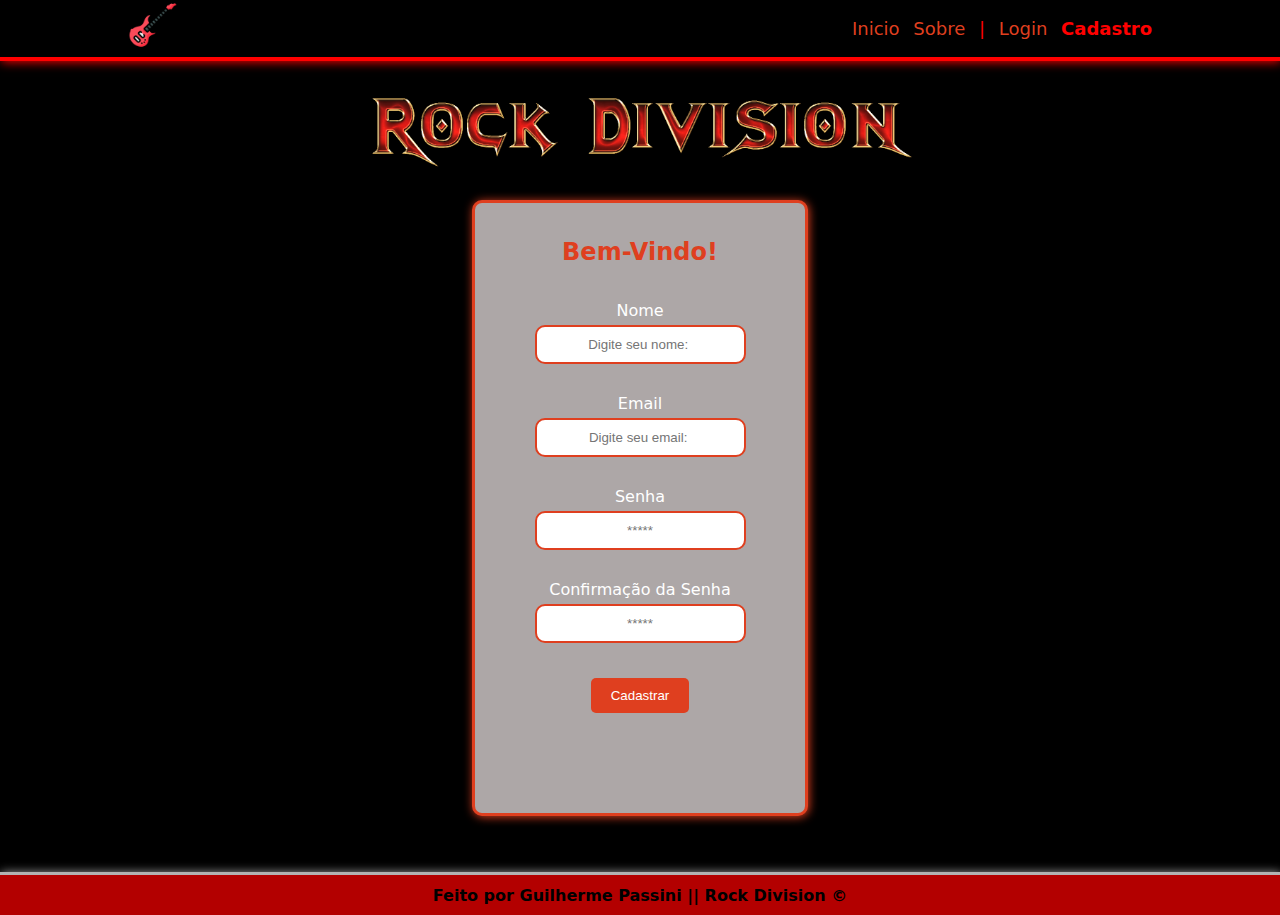
<file: public/cadastro.html>
<!DOCTYPE html>
<html lang="pt-br">
<head>
    <meta charset="UTF-8">
    <meta name="viewport" content="width=device-width, initial-scale=1.0">
    <title>Rock Division | Cadastro</title>
    <link rel="stylesheet" href="css/cadastro.css">
</head>
<body>
    <div class="header">
        <div class="container">
            <a href="index.html"> <img src="Imagens/2741308.png" alt="" class="logo"> </a>
            <ul class="navbar">
                <li>
                    <a href="index.html">Inicio</a>
                </li>
                <li> <a href="sobre.html">Sobre</a> </li>
                <li>|</li>
                <li> <a href="login.html"> Login </a> </li>
                <li class="agora"> Cadastro </li>
            </ul>
        </div>
    </div>

    <div class="nome"> 
        <img src="Imagens/Cool Text - Rock Division 459522205421819.png" alt="">
    </div>
    <div class="login">
        <div class="container">
            <div class="card">
            <h2>Bem-Vindo!</h2>
            <div class="formulario">
                <div class="campo">
                    <label> Nome </label>
                    <input id="input_nome" type="text" placeholder="Digite seu nome: ">
                </div>
                <div class="campo">
                    <label> Email </label>
                    <input id="input_email" type="text" placeholder="Digite seu email: ">
                </div>
                <div class="campo">
                    <label>Senha</label>
                    <input id="input_senha" type="password" placeholder="*****">
                </div>
                <div class="campo">
                    <label>Confirmação da Senha</label>
                    <input id="input_confirmacao" type="password" placeholder="*****">
                </div>
                <button onclick="cadastrar()">Cadastrar</button>
                <div class="msg" id="div_msg"></div>
            </div>
          </div>
        </div>
    </div>
</div>

<div class="footer">
    <div class="container">
        <p>Feito por Guilherme Passini || Rock Division &copy;</p>
    </div>
</div>
</body>
</html>
<script>
    function cadastrar() {

        var nome = input_nome.value;
        var email = input_email.value;
        var senha = input_senha.value;
        var confirmacao = input_confirmacao.value;

        var arroba = email.indexOf('@');
        var ponto = email.indexOf('.');
        
        var tamanhoNome = nome.length;
        var tamanhoSenha = senha.length;
        var hashtag = senha.indexOf('#');
        var arrobaSenha = senha.indexOf('@');
        var underline = senha.indexOf('_');
        var cifrao = senha.indexOf('$');
        var porcentagem = senha.indexOf('%');
        var verificarSenha = confirmacao;

        if (nome == '' ||
            email == '' ||
            senha == '' ||
            confirmacao == "")
            div_msg.innerHTML = '<u>Cuidado!</u> É necessário preencher todos os campos para prosseguir.';

        else if (tamanhoNome <= 1)  div_msg.innerHTML = 'O nome inserido é inválido.';
        else if (arroba < 0 || ponto < 0) div_msg.innerHTML = 'O e-mail inserido deve ser válido para prosseguir com o cadastro.';
        else if (tamanhoSenha < 8) div_msg.innerHTML = 'A senha deve possuir ao menos 8 caracteres.';
        else if (hashtag < 0 && arrobaSenha < 0 && underline < 0 && cifrao < 0 && porcentagem < 0) div_msg.innerHTML = 'Por razões de segurança, a senha deve conter ao menos um caractere especial.';
        else if (senha != verificarSenha) div_msg.innerHTML = 'As senhas não coincidem.';
        else {
        div_msg.innerHTML = 'Usuário cadastrado com sucesso! Redirecionando para tela de login.'; 
        console.log(arroba, ponto)
    fetch("/usuarios/cadastrar", {
      method: "POST",
      headers: {
        "Content-Type": "application/json",
      },
      body: JSON.stringify({
        // crie um atributo que recebe o valor recuperado aqui
        // Agora vá para o arquivo routes/usuario.js
        nomeServer: nome,
        emailServer: email,
        senhaServer: senha,
      }),
    })
      .then(function (resposta) {
        console.log("resposta: ", resposta);

        if (resposta.ok) {
          setTimeout(() => {
            window.location = "login.html";
          }, "2000");

    
        } else {
            console.log('Houve um erro ao tentar realizar o cadastro');
        }
      })
      .catch(function (resposta) {
        console.log(`#ERRO: ${resposta}`);
      });
      return false;
      }
  }

</script>
</file>
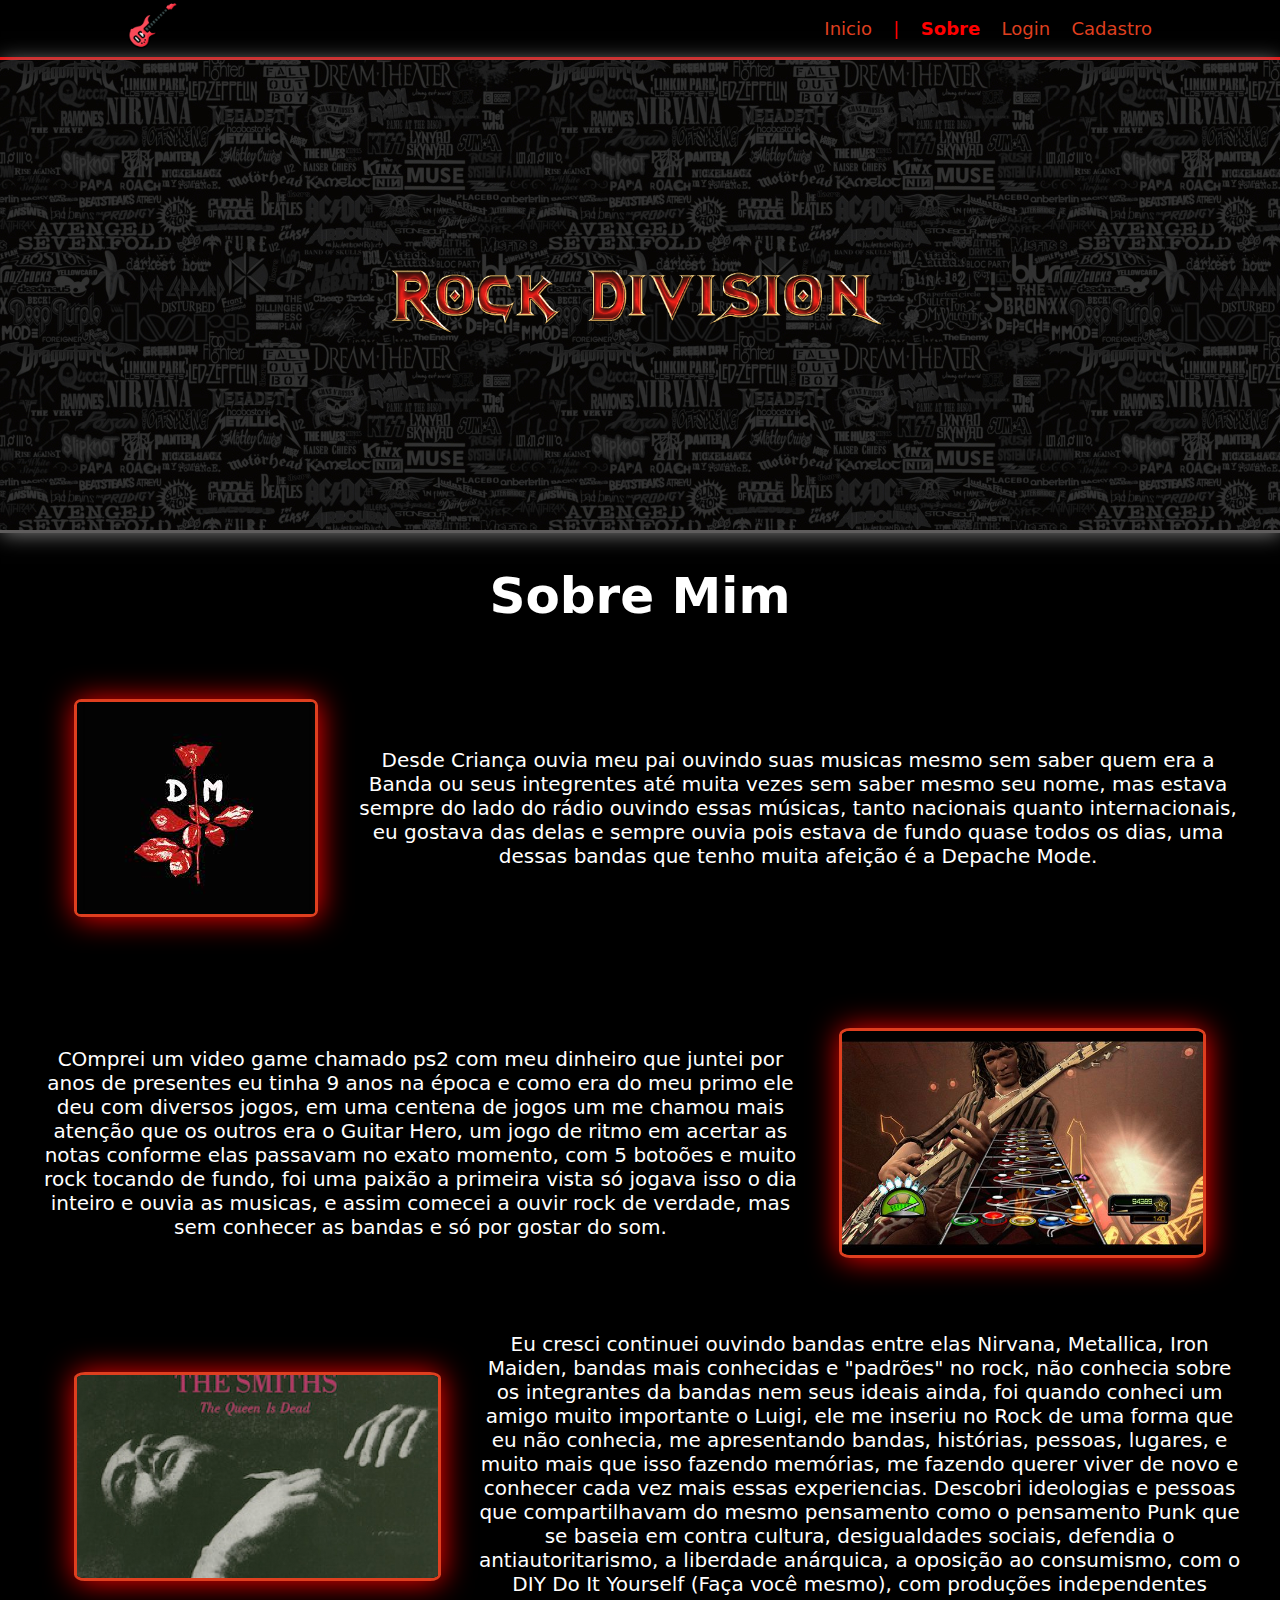
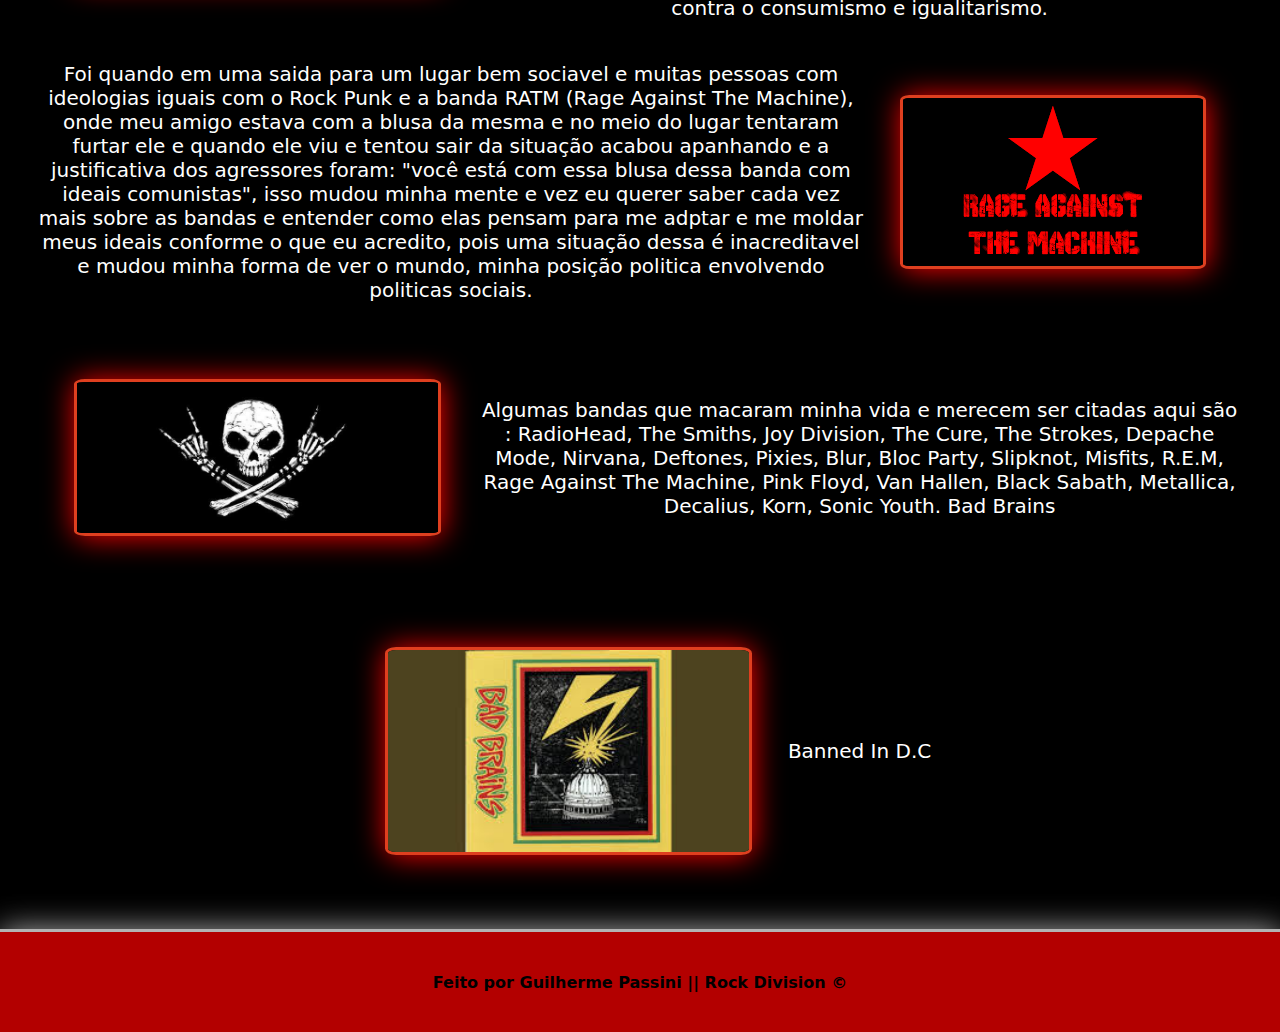
<file: public/sobre.html>
<!DOCTYPE html>
<html lang="en">
<head>
    <meta charset="UTF-8">
    <meta name="viewport" content="width=device-width, initial-scale=1.0">
    <title>Rock Division</title>
    <link rel="stylesheet" href="css/style.css">
</head>
<body>
    <div class="header">
        <div class="container">
         <a href="index.html"> <img src="Imagens/2741308.png" alt="" class="logo"> </a>
        <ul class="navbar">
            <li>
                <a href="index.html">Inicio</a>
            </li>
            <li>|</li>
            <li class="agora">Sobre</li>
            <li> <a href="login.html"> Login </a> </li>
            <a href="cadastro.html">Cadastro</a>
        </ul>
        </div>
    
    </div>
 
    
    <div style="background-image: url(Imagens/luxa.org-opacity-changed-papel-de-parede-teen-bandas-de-rock.jpg)"; class="banner">
        <div class="container">
            <img src="Imagens/Cool Text - Rock Division 459522205421819.png" alt=""> <br>
        </div>
    </div>


    
    <h1 id="bandas" style="color: white; font-size: 50PX; display: flex; justify-content: center;">Sobre Mim</h1>


    <div class="bandas"> <img src="Imagens/depacheMode.jpeg" alt=""> Desde Criança ouvia meu pai ouvindo suas musicas mesmo sem saber quem era a Banda ou seus integrentes até muita vezes sem saber mesmo seu nome, mas estava sempre do lado do rádio ouvindo essas músicas, tanto nacionais quanto internacionais, eu gostava das delas e sempre ouvia pois estava de fundo quase todos os dias, uma dessas bandas que tenho muita afeição é a Depache Mode.
    
    </div>

    <div class="bandas">  COmprei um video game chamado ps2 com meu dinheiro que juntei por anos de presentes eu tinha 9 anos na época e como era do meu primo ele deu com diversos jogos, em uma centena de jogos um me chamou mais atenção que os outros era o Guitar Hero, um jogo de ritmo em acertar as notas conforme elas passavam no exato momento, com 5 botoões e muito rock tocando de fundo, foi uma paixão a primeira vista só jogava isso o dia inteiro e ouvia as musicas, e assim comecei a ouvir rock de verdade, mas sem conhecer as bandas e só por gostar do som.<img src="Imagens/guitar-hero-van-halen-5118bf59080d4e7baecbdbe8ea5ee5aa.jpg" alt=""></div>

    <div class="bandas"> <img src="Imagens/thequeen.jpg" alt=""> Eu cresci continuei ouvindo bandas entre elas Nirvana, Metallica, Iron Maiden, bandas mais conhecidas e "padrões" no rock, não conhecia sobre os integrantes da bandas nem seus ideais ainda, foi quando conheci um amigo muito importante o Luigi, ele me inseriu no Rock de uma forma que eu não conhecia, me apresentando bandas, histórias, pessoas, lugares, e muito mais que isso fazendo memórias, me fazendo querer viver de novo e conhecer cada vez mais essas experiencias. Descobri ideologias e pessoas que compartilhavam do mesmo pensamento como o pensamento Punk que se baseia em contra cultura, desigualdades sociais, defendia o antiautoritarismo, a liberdade anárquica, a oposição ao consumismo, com o DIY Do It Yourself (Faça você mesmo), com produções independentes contra o consumismo e igualitarismo. </div>
    
    <div class="bandas"> Foi quando em uma saida para um lugar bem sociavel e muitas pessoas com ideologias iguais com o Rock Punk e a banda RATM (Rage Against The Machine), onde meu amigo estava com a blusa da mesma e no meio do lugar tentaram furtar ele e quando ele viu e tentou sair da situação acabou apanhando e a justificativa dos agressores foram: "você está com essa blusa dessa banda com ideais comunistas", isso mudou minha mente e vez eu querer saber cada vez mais sobre as bandas e entender como elas pensam para me adptar e me moldar meus ideais conforme o que eu acredito, pois uma situação dessa é inacreditavel e mudou minha forma de ver o mundo, minha posição politica envolvendo politicas sociais. <img src="Imagens/rage.png" alt=""></div>
    
    <div class="bandas"> <img src="Imagens/qual-e-o-melhor-estilo-de-rock-rock-na-veia-770x322.jpg" alt=""> Algumas bandas que macaram minha vida e merecem ser citadas aqui são : RadioHead, The Smiths, Joy Division, The Cure, The Strokes, Depache Mode, Nirvana, Deftones, Pixies, Blur, Bloc Party, Slipknot, Misfits, R.E.M, Rage Against The Machine, Pink Floyd, Van Hallen, Black Sabath, Metallica, Decalius, Korn, Sonic Youth. Bad Brains </div>

    <div class="bandas" style="display: flex; justify-content: center;"> <img src="Imagens/bad brains.jpeg" alt=""> Banned In D.C</div>

    <div class="footer">
        <div class="container">
            <p>Feito por Guilherme Passini || Rock Division &copy;</p>
        </div>
    </div>
</body>
</html>
</file>
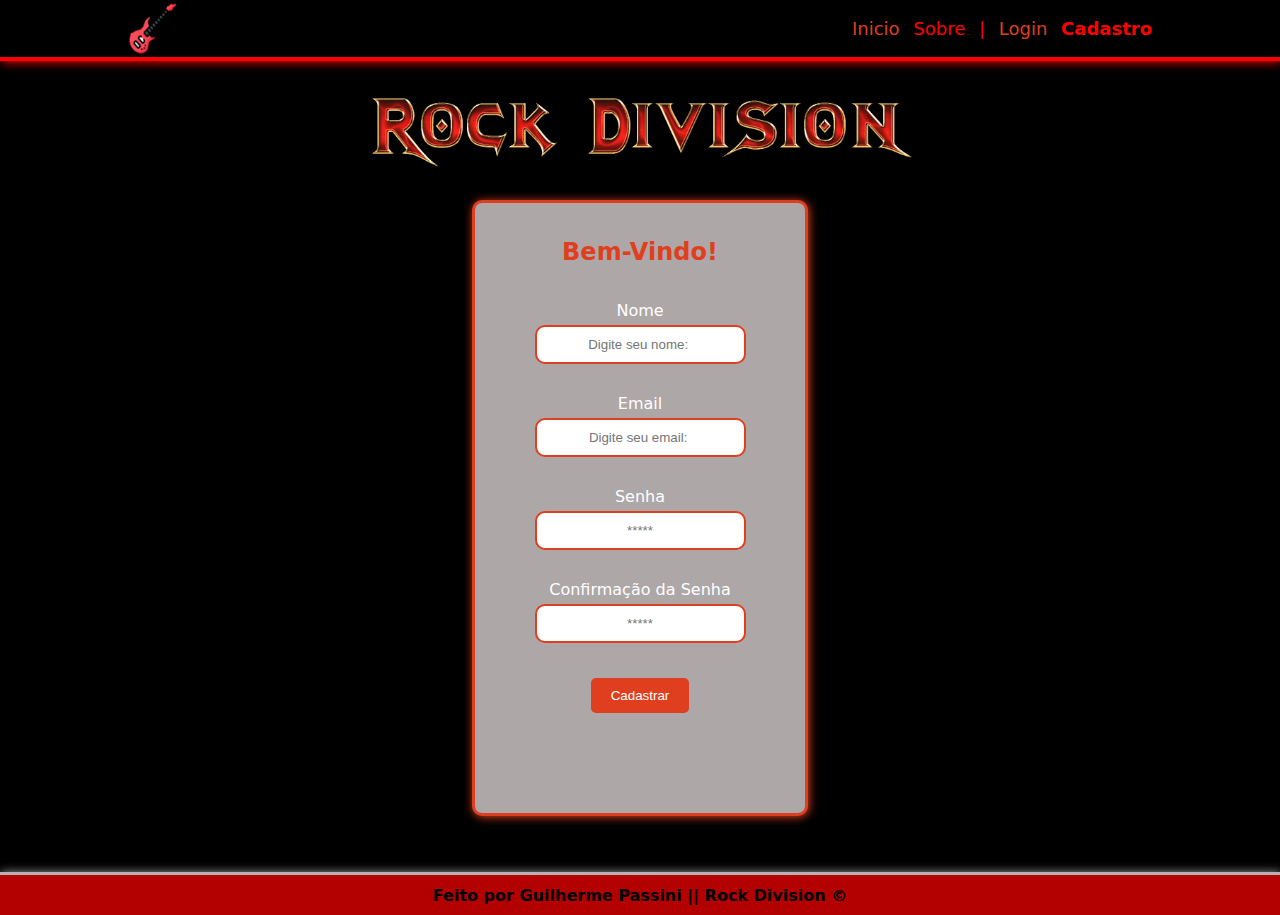
<file: Rock Division/cadastro.html>
<!DOCTYPE html>
<html lang="pt-br">
<head>
    <meta charset="UTF-8">
    <meta name="viewport" content="width=device-width, initial-scale=1.0">
    <title>Rock Division | Cadastro</title>
    <link rel="stylesheet" href="css/cadastro.css">
</head>
<body>
    <div class="header">
        <div class="container">
            <img src="Imagens/2741308.png" alt="" class="logo">            <ul class="navbar">
                <li>
                    <a href="index.html">Inicio</a>
                </li>
                <li>Sobre</li>
                <li>|</li>
                <li> <a href="login.html"> Login </a> </li>
                <li class="agora"> Cadastro </li>
            </ul>
        </div>
    </div>

    <div class="nome"> 
        <img src="Imagens/Cool Text - Rock Division 459522205421819.png" alt="">
    </div>
    <div class="login">
        <div class="container">
            <div class="card">
            <h2>Bem-Vindo!</h2>
            <div class="formulario">
                <div class="campo">
                    <label> Nome </label>
                    <input id="input_nome" type="text" placeholder="Digite seu nome: ">
                </div>
                <div class="campo">
                    <label> Email </label>
                    <input id="input_email" type="text" placeholder="Digite seu email: ">
                </div>
                <div class="campo">
                    <label>Senha</label>
                    <input id="input_senha" type="password" placeholder="*****">
                </div>
                <div class="campo">
                    <label>Confirmação da Senha</label>
                    <input id="input_confirmacao" type="password" placeholder="*****">
                </div>
                <button onclick="cadastrar()">Cadastrar</button>
                <div class="msg" id="div_msg"></div>
            </div>
          </div>
        </div>
    </div>
</div>

<div class="footer">
    <div class="container">
        <p>Feito por Guilherme Passini || Rock Division &copy;</p>
    </div>
</div>
</body>
</html>
<script>
    function cadastrar() {

        var nome = input_nome.value;
        var email = input_email.value;
        var senha = input_senha.value;
        var confirmacao = input_confirmacao.value;

        var arroba = email.indexOf('@');
        var ponto = email.indexOf('.');
        
        var tamanhoNome = nome.length;
        var tamanhoSenha = senha.length;
        var hashtag = senha.indexOf('#');
        var arrobaSenha = senha.indexOf('@');
        var underline = senha.indexOf('_');
        var cifrao = senha.indexOf('$');
        var porcentagem = senha.indexOf('%');
        var verificarSenha = confirmacao;

        if (nome == '' ||
            email == '' ||
            senha == '' ||
            confirmacao == "")
            div_msg.innerHTML = '<u>Cuidado!</u> É necessário preencher todos os campos para prosseguir.';

        else if (tamanhoNome <= 1)  div_msg.innerHTML = 'O nome inserido é inválido.';
        else if (arroba < 0 || ponto < 0) div_msg.innerHTML = 'O e-mail inserido deve ser válido para prosseguir com o cadastro.';
        else if (tamanhoSenha < 8) div_msg.innerHTML = 'A senha deve possuir ao menos 8 caracteres.';
        else if (hashtag < 0 && arrobaSenha < 0 && underline < 0 && cifrao < 0 && porcentagem < 0) div_msg.innerHTML = 'Por razões de segurança, a senha deve conter ao menos um caractere especial.';
        else if (senha != verificarSenha) div_msg.innerHTML = 'As senhas não coincidem.';
        else {
        div_msg.innerHTML = 'Usuário cadastrado com sucesso! Redirecionando para tela de login.'; 
        console.log(arroba, ponto)
    fetch("/usuarios/cadastrar", {
      method: "POST",
      headers: {
        "Content-Type": "application/json",
      },
      body: JSON.stringify({
        // crie um atributo que recebe o valor recuperado aqui
        // Agora vá para o arquivo routes/usuario.js
        nomeServer: nome,
        emailServer: email,
        senhaServer: senha,
      }),
    })
      .then(function (resposta) {
        console.log("resposta: ", resposta);

        if (resposta.ok) {
          setTimeout(() => {
            window.location = "login.html";
          }, "2000");

    
        } else {
            console.log('Houve um erro ao tentar realizar o cadastro');
        }
      })
      .catch(function (resposta) {
        console.log(`#ERRO: ${resposta}`);
      });
      return false;
      }
  }

</script>
</file>
<file: public/css/cadastro.css>
body {
    margin: 0;
    padding: 0;
    font-family:  system-ui, -apple-system, BlinkMacSystemFont, 'Segoe UI', Roboto, Oxygen, Ubuntu, Cantarell, 'Open Sans', 'Helvetica Neue', sans-serif;
    background-color: black;
  }
  .header {
    border-bottom: 4px solid red;
    box-shadow: 1px 1px 10px red;
  }
  .container {
    display: flex;
    width: 80%;
    margin: auto;
  }
  
  .header .container {
    justify-content: space-between;
  }
  
  .logo {
    width: 75px;
  }
  .navbar {
    font-size: large;
    display: flex;
    flex-direction: row;
    list-style: none;
    width: 300px;
    justify-content: space-between;
    color: red;
    align-items: center;
    
  }
  
  .social {
    background-color: #000000;
    padding: 40px 0;
  }
  
  .social .container {
    justify-content: space-between;
  }
  
  .card {
    color: white;
    padding: 15px;
    display: flex;
    width: 250px;
    text-align: center;
    align-items: center;
    flex-direction: column;
    border: 1px solid red;
    border-radius: 10px;
  }
  
  .card img {
    width: 100px;
    display: flex;
    justify-content: center;
  }
  
  .card h4 {
    font-size: 24px;
  }
  
  .footer {
    height: 40px;
    background-color: red;
    opacity: 0.7;
    border-top: solid white;
    box-shadow: 1px 1px 10px white;
  }
  
  .logo {
    width: 50px;
  }
  
  .footer .container {
    justify-content: center;
    align-items: center;
    height: 100%;
  }
  
  .footer .container p {
    font-weight: bold;
  }
  
  
  
  body::-webkit-scrollbar {
    width: 12px;              
  }
  
  body::-webkit-scrollbar-track {
    background-color: black;
    border-radius: 10px;     
  }
  
  body::-webkit-scrollbar-thumb {
    background-color: black; 
    border-radius: 20px;    
    border: 3px solid red;
  }
  
  
  .agora {
    font-weight: 800;
  }
  
  .login {
    height: 78vh;
    
  }
  
  .login .container {
    justify-content: center;
    align-items: center;
    background-size: cover;
    height: 75vh;
    display: flex;
    justify-content: center;
  
  }
  
  .card { 
    background-color: #ada7a7;
    display: flex;
    flex-direction: column;
    height: 580px;
    width: 300px;
    border: 3px solid #df3f1f;
    border-radius: 10px;
    box-shadow: 1px 1px 10px #df3f1f;
  }

  .msg {
    color:#df3f1f
  }
  
  .imagem {
    width: 300px;
    display: flex;
    justify-content: start;
  }
  .card h2 {
    color: #df3f1f;
  }   
  
  .campo {
    display: flex;
    flex-direction: column;
    align-items: center;
    padding: 15px;
  }

  .campo label {
    padding-bottom: 5px ;
  }
  
  .campo input {
    padding: 10px 15px;
    text-align: center;
    border: 2px solid #df3f1f;
    border-radius: 10px;
  }
  
  .formulario button {
    margin: 20px;
    padding: 10px 20px;
    background-color: #df3f1f;
    color:#fff;
    border: none;
    border-radius: 5px;
  
  }
  
  .header a {
    text-decoration: none;
    color: #df3f1f;
  }
  
  .agora {
    font-weight: 800;
  }
  
  .imagem {
    padding-right: 300px;
    height: 250px;
  }
  
  .nome {
    display: flex;
    justify-content: center;
  }
  .nome img {
    padding-top: 30px;
    width: 550px;

  }
</file>
<file: public/css/style.css>
html {
    scroll-behavior: smooth;
  }
body {
    margin: 0;
    padding: 0;
    font-family:  system-ui, -apple-system, BlinkMacSystemFont, 'Segoe UI', Roboto, Oxygen, Ubuntu, Cantarell, 'Open Sans', 'Helvetica Neue', sans-serif;
    background-color: black;
    
}
.header {
    border-bottom: 3px solid red;

    
}
.container {
    display: flex;
    width: 80%;
    margin: auto;
}

.header .container {
    justify-content: space-between;
}


.navbar {
    font-size: large;
    display: flex;
    flex-direction: row;
    list-style: none;
    width: 32%;
    justify-content: space-between;
    color: red;
    align-items: center;
}



  .banner img {
    width: 30%;
    padding: 1% 0% 1% 0%;
  }


.banner {
    display: flex;
    justify-content: center;
    align-items: center;
    padding: 40px 20px 30px 10px;
    color: #fff;
    height: 400px;
    border-bottom:  solid rgba(95, 93, 93,30);
    box-shadow: 1px 1px 20px grey;
    margin-bottom: 1%;
}

.banner img {
    width: 50%;
    padding: 1% 0% 1% 0%;
  }

 .banner .container {
    display: flex;
    align-items: center;
    justify-content: center;


  }

.social {
    background-color: #000000;
    padding: 40px 0;
}

.social .container {
    justify-content: space-between;
}

.card {
    color: white;
    padding: 15px;
    display: flex;
    width: 250px;
    text-align: center;
    align-items: center;
    flex-direction: column;
    border: 1px solid red;
    border-radius: 10px;
    
}

.card img {
    width: 100px;
    display: flex;
    justify-content: center;
}

.card h4 {
    font-size: 24px;
}

.bandas{
    display: flex;
    color: white;
    align-items: center;
    text-align: center;
    font-size: 20px;
    margin: 3% 3% 3% 3%; 
}


.bandas img{
width: 30%;
border: solid #df3f1f;
margin: 3% 3% 3% 3%; 
border-radius: 3%;
box-shadow: 1px 1px 30PX red;
}



.footer {
    height: 100px;
    background-color: red;
    opacity: 0.7;
    border-top: solid white;
    box-shadow: 1px 1px 30px white;
}

.logo {
    width: 50px;
}

.footer .container {
    justify-content: center;
    align-items: center;
    height: 100%;
}

.footer .container p {
    font-weight: bold;
}



body::-webkit-scrollbar {
    width: 12px;              
  }
  
  body::-webkit-scrollbar-track {
    background-color: black;
    border-radius: 10px;     
  }
  
  body::-webkit-scrollbar-thumb {
    background-color: black; 
    border-radius: 20px;    
    border: 3px solid red;
  }

  .header a {
    text-decoration: none;
    color: #df3f1f;
  } 

.agora {
    font-weight: 800;
  }
</file>
<file: Rock Division/css/cadastro.css>
body {
    margin: 0;
    padding: 0;
    font-family:  system-ui, -apple-system, BlinkMacSystemFont, 'Segoe UI', Roboto, Oxygen, Ubuntu, Cantarell, 'Open Sans', 'Helvetica Neue', sans-serif;
    background-color: black;
  }
  .header {
    border-bottom: 4px solid red;
    box-shadow: 1px 1px 10px red;
  }
  .container {
    display: flex;
    width: 80%;
    margin: auto;
  }
  
  .header .container {
    justify-content: space-between;
  }
  
  .logo {
    width: 75px;
  }
  .navbar {
    font-size: large;
    display: flex;
    flex-direction: row;
    list-style: none;
    width: 300px;
    justify-content: space-between;
    color: red;
    align-items: center;
    
  }
  
  .social {
    background-color: #000000;
    padding: 40px 0;
  }
  
  .social .container {
    justify-content: space-between;
  }
  
  .card {
    color: white;
    padding: 15px;
    display: flex;
    width: 250px;
    text-align: center;
    align-items: center;
    flex-direction: column;
    border: 1px solid red;
    border-radius: 10px;
  }
  
  .card img {
    width: 100px;
    display: flex;
    justify-content: center;
  }
  
  .card h4 {
    font-size: 24px;
  }
  
  .footer {
    height: 40px;
    background-color: red;
    opacity: 0.7;
    border-top: solid white;
    box-shadow: 1px 1px 10px white;
  }
  
  .logo {
    width: 50px;
  }
  
  .footer .container {
    justify-content: center;
    align-items: center;
    height: 100%;
  }
  
  .footer .container p {
    font-weight: bold;
  }
  
  
  
  body::-webkit-scrollbar {
    width: 12px;              
  }
  
  body::-webkit-scrollbar-track {
    background-color: black;
    border-radius: 10px;     
  }
  
  body::-webkit-scrollbar-thumb {
    background-color: black; 
    border-radius: 20px;    
    border: 3px solid red;
  }
  
  
  .agora {
    font-weight: 800;
  }
  
  .login {
    height: 78vh;
    
  }
  
  .login .container {
    justify-content: center;
    align-items: center;
    background-size: cover;
    height: 75vh;
    display: flex;
    justify-content: center;
  
  }
  
  .card { 
    background-color: #ada7a7;
    display: flex;
    flex-direction: column;
    height: 580px;
    width: 300px;
    border: 3px solid #df3f1f;
    border-radius: 10px;
    box-shadow: 1px 1px 10px #df3f1f;
  }

  .msg {
    color:#df3f1f
  }
  
  .imagem {
    width: 300px;
    display: flex;
    justify-content: start;
  }
  .card h2 {
    color: #df3f1f;
  }   
  
  .campo {
    display: flex;
    flex-direction: column;
    align-items: center;
    padding: 15px;
  }

  .campo label {
    padding-bottom: 5px ;
  }
  
  .campo input {
    padding: 10px 15px;
    text-align: center;
    border: 2px solid #df3f1f;
    border-radius: 10px;
  }
  
  .formulario button {
    margin: 20px;
    padding: 10px 20px;
    background-color: #df3f1f;
    color:#fff;
    border: none;
    border-radius: 5px;
  
  }
  
  .header a {
    text-decoration: none;
    color: #df3f1f;
  }
  
  .agora {
    font-weight: 800;
  }
  
  .imagem {
    padding-right: 300px;
    height: 250px;
  }
  
  .nome {
    display: flex;
    justify-content: center;
  }
  .nome img {
    padding-top: 30px;
    width: 550px;

  }
</file>
